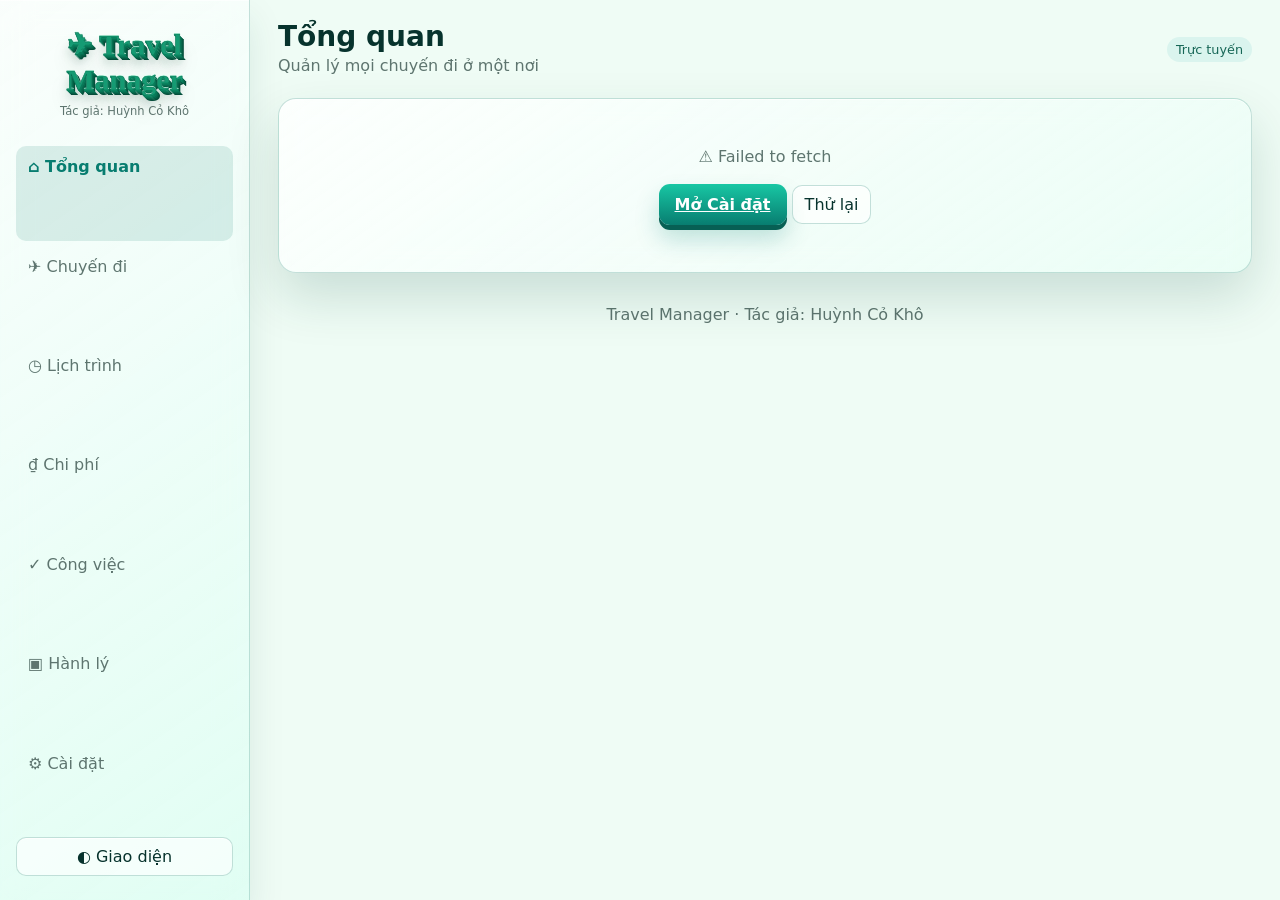
<file: index.html>
<!doctype html>
<html lang="vi">
<head>
  <meta charset="utf-8"><meta name="viewport" content="width=device-width,initial-scale=1"><meta name="theme-color" content="#087f8c"><meta http-equiv="Cache-Control" content="no-cache, no-store, must-revalidate">
  <title>Travel Manager</title><link rel="manifest" href="manifest.webmanifest">
  <link rel="stylesheet" href="assets/css/variables.css?v=29"><link rel="stylesheet" href="assets/css/base.css?v=29"><link rel="stylesheet" href="assets/css/components.css?v=29"><link rel="stylesheet" href="assets/css/buttons.css?v=29"><link rel="stylesheet" href="assets/css/tasks.css?v=29"><link rel="stylesheet" href="assets/css/layout.css?v=29"><link rel="stylesheet" href="assets/css/responsive.css?v=29"><link rel="stylesheet" href="assets/css/print.css?v=29"><link rel="stylesheet" href="assets/css/expenses.css?v=29"><link rel="stylesheet" href="assets/css/theme.css?v=29">
  <script>if(!location.hash||location.hash==='#'||location.hash==='#/')location.replace('#/dashboard')</script>
<link rel="stylesheet" href="assets/css/ck-theme.css?v=20261115-original-github-background">
</head>
<body>
  <aside id="sidebar"><div class="brand">✈ Travel Manager<small style="display:block;margin-top:6px;color:var(--muted);font-size:.72rem;font-weight:500">Tác giả: Huỳnh Cỏ Khô</small></div><nav id="nav"></nav><button id="theme" class="ghost">◐ Giao diện</button></aside>
  <main><header><button id="menu" class="ghost">☰</button><div><h1 id="title">Tổng quan</h1><p id="subtitle">Quản lý mọi chuyến đi ở một nơi</p></div><span id="network" class="badge">Trực tuyến</span></header><section id="app" aria-live="polite"></section><footer style="padding:32px 0;text-align:center;color:var(--muted)">Travel Manager · Tác giả: Huỳnh Cỏ Khô</footer></main>
  <div id="toast" role="status"></div><div id="modal" class="modal hidden"><div class="modal-card"><button class="modal-close">×</button><div id="modal-body"></div></div></div>
  <script src="assets/js/config.js?v=34"></script><script type="module" src="assets/js/app.js?v=34"></script><script type="module" src="assets/js/exchange.js?v=34"></script>

<!-- Huynh Co Kho ownership stamp -->
<div class="hck-owner-stamp" aria-label="Hu?nh C? Kh?">
  <img src="assets/huynh-co-kho-stamp.png" alt="Hu?nh C? Kh?" loading="lazy" decoding="async">
</div>
<style>
  .hck-owner-stamp{position:fixed;right:14px;bottom:14px;width:72px;height:72px;z-index:2147483000;opacity:.9;pointer-events:none;user-select:none}
  .hck-owner-stamp img{display:block;width:100%;height:100%;object-fit:contain;border-radius:8px;filter:drop-shadow(0 3px 8px rgba(0,0,0,.18))}
  @media (max-width:640px){.hck-owner-stamp{right:10px;bottom:10px;width:56px;height:56px;opacity:.86}}
  @media print{.hck-owner-stamp{display:none!important}}
</style>
<!-- /Huynh Co Kho ownership stamp -->
</body>
</html>
</file>
<file: assets/css/variables.css>
:root{--primary:#087d70;--primary2:#18c7a4;--accent:#ff8a3d;--bg:#d9fff4;--surface:rgba(255,255,255,.78);--text:#07332d;--muted:#5e756f;--line:rgba(117,178,166,.42);--danger:#c83d4d;--shadow:0 24px 52px rgba(5,71,57,.16),inset 0 1px 0 rgba(255,255,255,.62);--radius:18px}html.dark{--bg:#0d1b20;--surface:#15282f;--text:#eef9fa;--muted:#a8bbc0;--line:#29434b;--shadow:0 10px 30px #0005}
</file>
<file: assets/css/base.css>
*{box-sizing:border-box}html{font-family:Inter,system-ui,sans-serif;background:var(--bg);color:var(--text)}body{margin:0;min-height:100vh;isolation:isolate;background:linear-gradient(90deg,rgba(187,236,223,.52) 1px,transparent 1px),linear-gradient(0deg,rgba(187,236,223,.38) 1px,transparent 1px),radial-gradient(circle at 50% 32%,rgba(255,255,255,.64),transparent 28%),radial-gradient(circle at 84% 18%,rgba(132,223,191,.34),transparent 28%),radial-gradient(circle at 10% 82%,rgba(70,173,126,.24),transparent 32%),linear-gradient(135deg,#dcfff5 0%,#bdf0e4 52%,#e4fff6 100%);background-size:118px 118px,118px 118px,auto,auto,auto,auto}body::before,body::after{content:"";position:fixed;pointer-events:none;z-index:0}body::before{left:-86px;top:72px;width:270px;height:390px;border-radius:54% 46% 58% 42%/36% 45% 55% 64%;background:radial-gradient(ellipse at 36% 36%,rgba(255,255,255,.24),transparent 24%),radial-gradient(ellipse at 5% 26%,rgba(220,255,244,.78) 0 7%,transparent 8%),radial-gradient(ellipse at 98% 42%,rgba(220,255,244,.66) 0 8%,transparent 9%),linear-gradient(120deg,rgba(149,225,195,.94),rgba(15,111,91,.92) 58%,rgba(4,76,67,.96));box-shadow:0 24px 54px rgba(2,74,61,.26);opacity:.72;transform:rotate(138deg)}body::after{right:-82px;bottom:24px;width:300px;height:410px;border-radius:52% 48% 58% 42%/36% 45% 55% 64%;background:radial-gradient(ellipse at 36% 36%,rgba(255,255,255,.22),transparent 24%),radial-gradient(ellipse at 6% 38%,rgba(220,255,244,.72) 0 8%,transparent 9%),radial-gradient(ellipse at 98% 58%,rgba(220,255,244,.54) 0 8%,transparent 9%),linear-gradient(120deg,rgba(149,225,195,.92),rgba(15,111,91,.9) 58%,rgba(4,76,67,.96));box-shadow:0 24px 54px rgba(2,74,61,.22);opacity:.62;transform:rotate(-58deg)}button,input,select,textarea{font:inherit}button{cursor:pointer}h1,h2,h3,p{margin-top:0}a{color:var(--primary)}input,select,textarea{width:100%;padding:11px 12px;border:1px solid var(--line);border-radius:10px;background:rgba(255,255,255,.8);color:var(--text);box-shadow:inset 0 1px 2px rgba(8,80,67,.06),0 1px 0 rgba(255,255,255,.72)}textarea{min-height:90px;resize:vertical}label{display:grid;gap:6px;font-size:.9rem;color:var(--muted)}.hidden{display:none!important}
</file>
<file: assets/css/components.css>
.card{background:linear-gradient(145deg,rgba(255,255,255,.82),rgba(232,255,246,.62));border:1px solid var(--line);border-radius:var(--radius);padding:20px;box-shadow:var(--shadow);backdrop-filter:blur(12px)}.grid{display:grid;gap:16px}.stats{grid-template-columns:repeat(auto-fit,minmax(170px,1fr))}.stat strong{display:block;font-size:1.7rem;color:var(--primary)}.toolbar{display:flex;gap:10px;align-items:center;flex-wrap:wrap;margin-bottom:16px}.toolbar input,.toolbar select{max-width:240px}.btn{border:0;border-radius:11px;padding:11px 16px;background:linear-gradient(180deg,#18c7a4,#087d70);color:white;font-weight:700;box-shadow:0 5px 0 #075f54,0 14px 24px rgba(8,125,112,.24)}.btn:hover{filter:brightness(1.08)}.danger{background:var(--danger)}.ghost{border:1px solid var(--line);background:rgba(255,255,255,.62);color:var(--text);padding:9px 12px;border-radius:10px;box-shadow:inset 0 1px 0 rgba(255,255,255,.75)}.badge{display:inline-block;padding:5px 9px;border-radius:99px;background:#daf4ee;color:#176757;font-size:.8rem}.list{display:grid;gap:12px}.item{display:flex;justify-content:space-between;gap:14px;align-items:center;padding:14px;border:1px solid var(--line);border-radius:13px;background:rgba(255,255,255,.52)}.item-actions{display:flex;gap:7px}.task-check{display:flex;align-items:center;gap:7px;min-width:122px;color:var(--muted);font-size:.9rem}.task-check input{width:19px;height:19px;accent-color:var(--primary);cursor:pointer}.task-check input:checked+span{color:var(--primary);font-weight:700}.empty{text-align:center;padding:48px;color:var(--muted)}.modal{position:fixed;inset:0;background:#0008;display:grid;place-items:center;padding:16px;z-index:20}.modal-card{position:relative;width:min(700px,100%);max-height:92vh;overflow:auto;background:linear-gradient(145deg,rgba(255,255,255,.9),rgba(232,255,246,.72));padding:24px;border-radius:20px;box-shadow:var(--shadow);backdrop-filter:blur(12px)}.modal-close{position:absolute;right:12px;top:10px;border:0;background:none;color:var(--text);font-size:28px}.form-grid{display:grid;grid-template-columns:repeat(2,1fr);gap:14px}.form-grid .wide{grid-column:1/-1}#toast{position:fixed;right:20px;bottom:20px;z-index:40;background:#163940;color:white;padding:12px 16px;border-radius:10px;transform:translateY(100px);opacity:0;transition:.2s}#toast.show{transform:none;opacity:1}.progress{height:9px;background:var(--line);border-radius:9px;overflow:hidden}.progress i{display:block;height:100%;background:var(--primary2)}table{width:100%;border-collapse:collapse}th,td{text-align:left;padding:10px;border-bottom:1px solid var(--line)}

/* Clickable trip cards + trip detail modal */
.trip-card{cursor:pointer;transition:transform .16s ease,box-shadow .16s ease,border-color .16s ease}
.trip-card:hover,.trip-card:focus-visible{transform:translateY(-3px);border-color:var(--primary);box-shadow:0 20px 38px rgba(5,71,57,.22)}
.trip-card:focus-visible{outline:2px solid var(--primary);outline-offset:3px}
.trip-card .item-actions button{cursor:pointer}
.trip-detail-title{display:flex;align-items:center;gap:10px;flex-wrap:wrap;margin:0 34px 14px 0}
.trip-detail-cover{width:100%;height:190px;object-fit:cover;border-radius:14px;background:var(--line);margin-bottom:16px}
.trip-detail-stats{grid-template-columns:repeat(auto-fit,minmax(150px,1fr));margin:16px 0}
.trip-detail-stats .stat{padding:14px}
.trip-detail-stats .stat strong{font-size:1.25rem}
.trip-detail-stats .stat small{display:block;color:var(--muted)}
.trip-detail-stats .empty-stat{grid-column:1/-1;text-align:center;color:var(--muted)}
.trip-detail-actions{display:flex;flex-wrap:wrap;gap:9px}
.trip-detail-actions button{flex:1 1 150px}
@media(max-width:640px){.trip-detail-cover{height:140px}.trip-detail-actions button{flex:1 1 100%}}
</file>
<file: assets/css/buttons.css>
.trip-card .ghost {
  background: #f7fffc;
  border-color: #6f948d;
  color: #07332d;
  font-weight: 650;
}

.trip-card .ghost:hover {
  background: #dff7ef;
  border-color: #087d70;
  color: #065c52;
}
</file>
<file: assets/css/tasks.css>
.item-main{display:flex;align-items:baseline;gap:10px;min-width:0}.task-deadline{color:var(--muted);white-space:nowrap}.task-check{display:flex;align-items:center;gap:7px;margin-left:6px;white-space:nowrap;color:var(--muted);font-size:.9rem}.task-check input{width:19px;height:19px;accent-color:var(--primary);cursor:pointer}.task-check input:checked+span{color:var(--primary);font-weight:700}
.form-check{display:flex;align-items:center;gap:10px;min-height:48px}.form-check input{width:20px;height:20px;accent-color:var(--primary);cursor:pointer}
.packing-state{display:flex;align-items:center;gap:14px;flex-wrap:wrap}.packing-state>span{width:100%;color:var(--muted)}.packing-state .form-check{min-height:auto}
.item-actions .task-check{min-width:auto}
.task-check input.pack-packed:checked+span{color:var(--primary)}
.task-check input.pack-prepared:checked+span{color:var(--accent);font-weight:700}
@media(max-width:760px){.item-actions{flex-wrap:wrap}.item-actions .task-check{flex:0 0 auto}}
</file>
<file: assets/css/layout.css>
body{display:grid;grid-template-columns:250px 1fr}#sidebar{position:sticky;top:0;height:100vh;padding:24px 16px;background:linear-gradient(145deg,rgba(255,255,255,.70),rgba(214,255,242,.58));border-right:1px solid var(--line);display:flex;flex-direction:column;box-shadow:0 18px 34px rgba(5,71,57,.10),inset 0 1px 0 rgba(255,255,255,.62);backdrop-filter:blur(16px);z-index:1}.brand{font-size:1.2rem;font-weight:800;color:var(--primary);margin:4px 10px 26px}nav{display:grid;gap:5px;flex:1}nav a{padding:11px 12px;border-radius:10px;color:var(--muted);text-decoration:none}nav a.active,nav a:hover{background:color-mix(in srgb,var(--primary) 13%,transparent);color:var(--primary);font-weight:700}main{min-width:0;padding:0 28px 50px;position:relative;z-index:1}header{height:98px;display:flex;align-items:center;gap:18px}header div{flex:1}header h1{margin:0;font-size:1.75rem}header p{margin:3px 0;color:var(--muted)}#menu{display:none}#app{max-width:1400px}.trip-grid{grid-template-columns:repeat(auto-fill,minmax(270px,1fr))}.trip-card img{width:100%;height:135px;object-fit:cover;border-radius:12px;background:var(--line);margin-bottom:12px}
</file>
<file: assets/css/responsive.css>
@media(max-width:760px){body{display:block;padding-bottom:72px}main{padding:0 14px 30px}header{height:84px}header p{display:none}#menu{display:block}#sidebar{position:fixed;z-index:15;inset:auto 0 0;height:68px;padding:7px;background:var(--surface);border:0;border-top:1px solid var(--line);display:block}.brand,#sidebar>button{display:none}nav{display:flex;overflow:auto;justify-content:space-around}nav a{font-size:.75rem;min-width:68px;text-align:center;padding:8px 4px}.form-grid{grid-template-columns:1fr}.form-grid .wide{grid-column:auto}.item{align-items:flex-start;flex-direction:column}.item-actions{width:100%}.item-actions button{flex:1}.toolbar input,.toolbar select{max-width:none}.trip-grid{grid-template-columns:1fr}}
</file>
<file: assets/css/print.css>
@media print{#sidebar,header,.toolbar,.item-actions{display:none!important}body{display:block;background:white;color:black}main{padding:0}.card{box-shadow:none;border-color:#bbb}}
</file>
<file: assets/css/expenses.css>
.expense-stats{grid-template-columns:repeat(3,minmax(180px,1fr));margin-bottom:16px}.over-budget{color:var(--danger)!important}.under-budget{color:#16805c!important}.trip-cost-label{display:block;color:var(--muted);margin-bottom:3px}
.expense-filters{display:grid;grid-template-columns:2fr 1fr 1fr auto;gap:12px;align-items:end;margin-bottom:16px}
.expense-item{cursor:pointer}
.expense-item:hover{border-color:var(--primary);background:color-mix(in srgb,var(--primary) 4%,var(--surface))}
.expense-item small,.expense-amount small{display:block;color:var(--muted);margin-top:3px}
.expense-amount{margin-left:auto;text-align:right;min-width:150px}
.detail-grid{display:grid;grid-template-columns:repeat(2,1fr);gap:14px}
.detail-grid span{display:grid;gap:5px;padding:12px;border:1px solid var(--line);border-radius:10px;color:var(--muted)}
.detail-grid strong{color:var(--text)}
.detail-grid .wide{grid-column:1/-1}
.attachment-picker input[type=file]{padding:9px;background:var(--surface)}
.attachment-picker small{color:var(--muted)}
.attachment-list{display:flex;flex-wrap:wrap;gap:8px;margin-top:7px}
.attachment-list a{display:inline-flex;align-items:center;padding:8px 10px;border:1px solid var(--line);border-radius:9px;background:var(--surface);color:var(--primary);font-weight:700;text-decoration:none}
.attachment-list a:hover{text-decoration:underline}
.save-status{display:none;grid-column:1/-1;padding:12px 14px;border-radius:12px;background:rgba(24,199,164,.1);color:var(--text)}.save-status.show{display:block}.save-status strong{display:block;margin-bottom:7px}.save-progress{height:8px;overflow:hidden;border-radius:8px;background:rgba(8,125,112,.14)}.save-progress i{display:block;height:100%;width:0;background:linear-gradient(90deg,#18c7a4,#087d70);transition:width .25s}.save-status.indeterminate .save-progress i{width:40%;animation:saving-slide 1.1s infinite ease-in-out}@keyframes saving-slide{from{transform:translateX(-110%)}to{transform:translateX(260%)}}
@media(max-width:720px){.expense-stats,.expense-filters,.detail-grid{grid-template-columns:1fr}.detail-grid .wide{grid-column:auto}.expense-item{align-items:flex-start;flex-wrap:wrap}.expense-amount{margin-left:0;text-align:left;min-width:0;width:100%}}
</file>
<file: assets/css/theme.css>
/* Complete dark-mode surfaces and contrast. Keep this file last in the cascade. */
html.dark {
  --primary: #48d8bf;
  --primary2: #24b99f;
  --surface: rgba(21, 40, 47, .94);
  --text: #eef9fa;
  --muted: #b7c9cd;
  --line: #45616a;
  --danger: #ff8c98;
  color-scheme: dark;
}

html.dark body {
  background: linear-gradient(90deg, rgba(67, 111, 110, .18) 1px, transparent 1px),
              linear-gradient(0deg, rgba(67, 111, 110, .14) 1px, transparent 1px),
              radial-gradient(circle at 82% 18%, rgba(23, 126, 106, .25), transparent 30%),
              linear-gradient(135deg, #0d1b20, #102b2d 55%, #0c2024);
  background-size: 118px 118px, 118px 118px, auto, auto;
}

html.dark body::before,
html.dark body::after { opacity: .22; }

html.dark #sidebar {
  background: linear-gradient(145deg, rgba(18, 40, 45, .96), rgba(15, 52, 50, .9));
  box-shadow: 0 18px 34px rgba(0, 0, 0, .3), inset 0 1px rgba(255, 255, 255, .06);
}

html.dark .card,
html.dark .modal-card {
  background: linear-gradient(145deg, rgba(24, 49, 54, .97), rgba(17, 42, 44, .94));
  color: var(--text);
}

html.dark .item {
  background: rgba(25, 52, 56, .92);
  color: var(--text);
}

html.dark input,
html.dark select,
html.dark textarea {
  background: #10292e;
  border-color: #58727a;
  color: #f4fbfc;
  box-shadow: inset 0 1px 2px rgba(0, 0, 0, .3);
}

html.dark input::placeholder,
html.dark textarea::placeholder { color: #9eb3b8; opacity: 1; }

html.dark .ghost,
html.dark .trip-card .ghost {
  background: #eafff8;
  border-color: #8db8ae;
  color: #07332d;
  font-weight: 650;
}

html.dark .ghost:hover,
html.dark .trip-card .ghost:hover {
  background: #bff2e2;
  border-color: #48d8bf;
  color: #063f37;
}

html.dark .badge { background: #164a43; color: #bcfff0; }
html.dark .stat strong,
html.dark nav a.active,
html.dark nav a:hover,
html.dark .brand { color: #55e4ca; }
html.dark .under-budget { color: #65e0ae !important; }
html.dark .over-budget { color: #ff99a4 !important; }
html.dark .expense-item:hover { background: #214b4a; }

html.dark input[type="date"]::-webkit-calendar-picker-indicator { filter: invert(1); }

@media print {
  html.dark body,
  html.dark .card,
  html.dark .item { background: white; color: black; }
}
</file>
<file: assets/css/ck-theme.css>
/* Shared CK mint artwork and Curlz MT title, used on both library pages. */
body { --ck-background: url("https://raw.githubusercontent.com/HuynhCoKho/kho-anh/main/N%E1%BB%81n%20xanh%20b%E1%BA%A1c%20h%C3%A0%20v%E1%BB%9Bi%20d%E1%BA%A5u%20%E1%BA%A5n%20Hu%E1%BB%B3nh%20C%E1%BB%8F%20Kh%C3%B4.png"); background:#effcf5!important; isolation:isolate; min-height:100dvh; }
body::before { content:""; position:fixed; inset:0; width:auto; height:auto; border-radius:0; background:var(--ck-background) center/100% 100% no-repeat; box-shadow:none; opacity:1; transform:none; pointer-events:none; z-index:0; }
body::after { content:none; display:none; }
.hck-owner-stamp { display:none!important; }
.brand { font-family:"Curlz MT",Curlz,Georgia,serif; font-size:clamp(38px,4.4vw,58px); font-weight:900; line-height:1.15; letter-spacing:0; text-transform:none; color:#159b73; -webkit-text-stroke:.55px #087052; text-shadow:0 -1px 0 #caffea,0 1px 0 #0b8963,1px 2px 0 #087958,2px 3px 0 #076b4e,3px 4px 0 #065c44,4px 5px 0 #054d3a,0 8px 10px rgba(5,63,46,.28),0 14px 22px rgba(5,63,46,.16); }
.plant-book,.brand-mark::before { display:none; }
@media(max-width:760px) { .brand { font-size:38px; } }
@media print { body::before,body::after { display:none; } }

.brand { font-size:30px;white-space:normal;text-align:center; }
.brand small { font-family:Inter,system-ui,sans-serif;text-shadow:none;-webkit-text-stroke:0;line-height:1.5; }
html.dark body { background:#0d1b20!important; }
html.dark body::before { opacity:1; }
html.dark .brand { color:#55e4ca; }
@media(max-width:760px) { .brand { font-size:30px; } }
</file>
